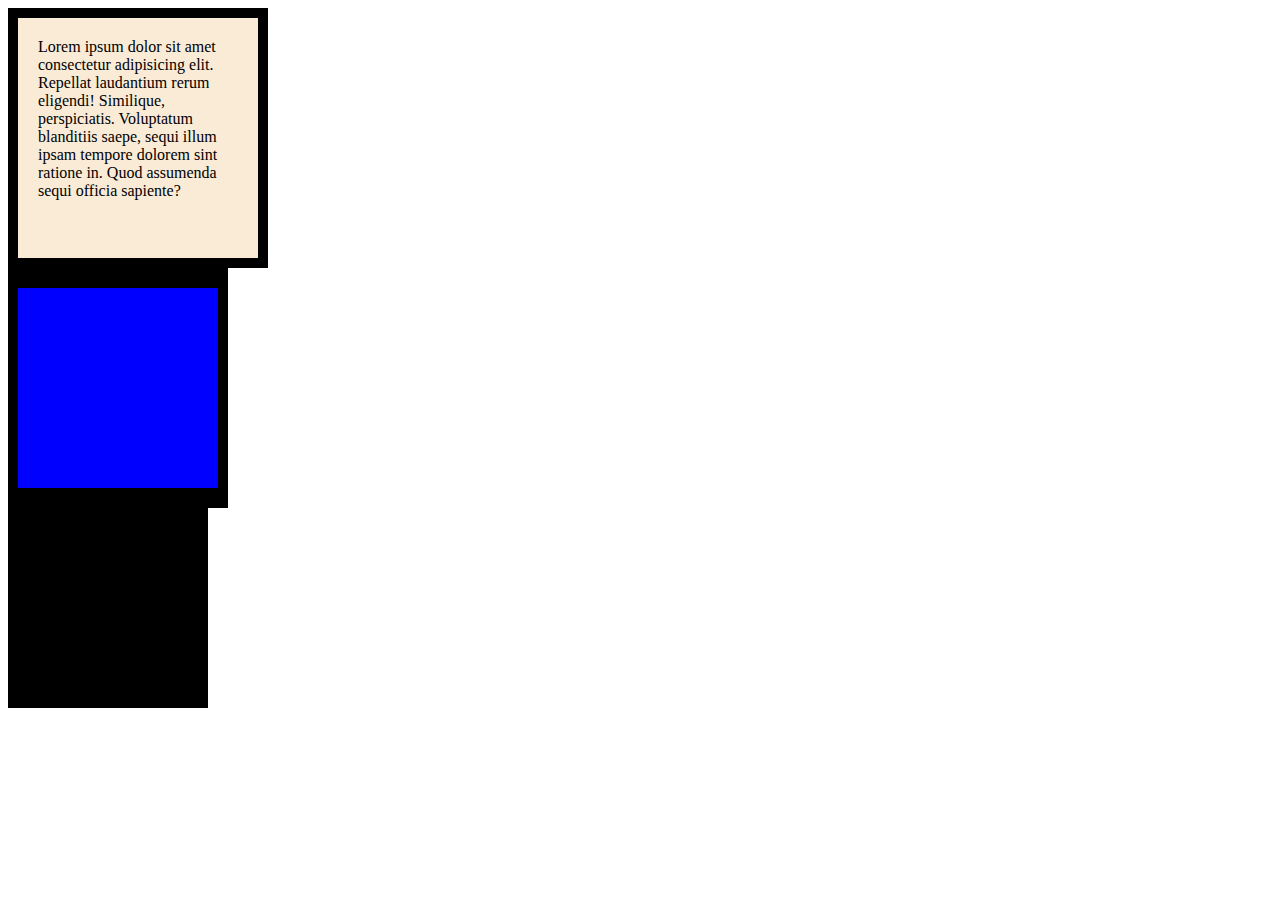
<file: index.html>
<!DOCTYPE html>
<html lang="en">
<head>
    <meta charset="UTF-8">
    <meta name="viewport" content="width=device-width, initial-scale=1.0">
    <title>Document</title>
    <link rel="stylesheet" href="style.css">
</head>
<body>
    <div class="box1">
        <p>Lorem ipsum dolor sit amet consectetur adipisicing elit. Repellat laudantium rerum eligendi! Similique, perspiciatis. Voluptatum blanditiis saepe, sequi illum ipsam tempore dolorem sint ratione in. Quod assumenda sequi officia sapiente?</p>
       
    </div>
    <div class="box2"> </div>
    <div class="box3"> </div>

</body>
</html>
</file>
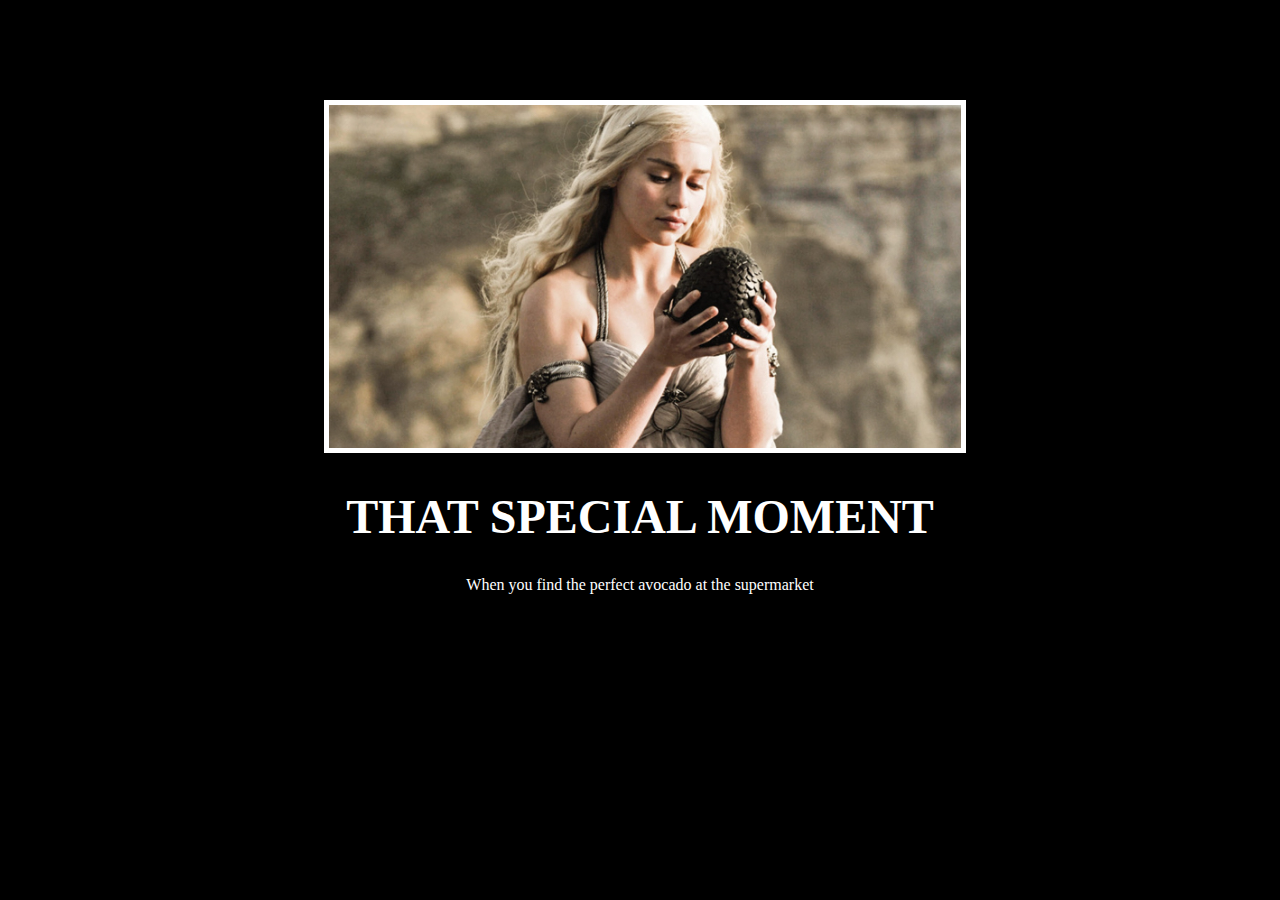
<file: poster.html>
<!DOCTYPE html>
<html lang="en">
<head>
    <meta charset="UTF-8">
    <meta name="viewport" content="width=device-width, initial-scale=1.0">
    <title>Motivational Poster</title>
    <link rel="stylesheet" href="poster.css">
    <link rel="preconnect" href="https://fonts.google.com/specimen/Libre+Baskerville">
    <!-- <link rel="stylesheet" href="poster.css"> -->
    
</head>
<body>

    <div class="poster">

        <img class="pic" src="./daenerys.jpeg" />
        <h1>THAT SPECIAL MOMENT</h1>
        <p>When you find the perfect avocado at the supermarket</p>

    </div>

    
</body>
</html>
</file>
<file: style.css>
div{
    height: 200px;
    width:200px;

}
p{
    margin:0;
}

.box1{
    background-color: antiquewhite;
    border: solid 10px black;
    padding: 20px;
    margin: ;
}
.box2{
    background-color: blue;
    height: 200px;
    width: 200px;
    border:solid black;
    border-width: 20px 10px;


}

.box3{
    background-color: black;
    

}
</file>
<file: poster.css>
/* body {
    background-color: black;
  }
  h1 {
    text-transform: uppercase;
    font-size: 3rem;
  }
  
  .poster {
    width: 50%;
    margin-left: 25%;
    margin-top: 100px;
    color: white;
    font-family: "Libre Baskerville", serif;
    text-align: center;
  }
  
  .motivation-img {
    border: 5px solid white;
    width: 100%;
  } */

  body {
    background-color: black;
  }
h1{
    font-size: 3rem;
}
  .poster{
    width:50%;
    margin-left: 25%;
    color: white;
    font-family: "Libre Baskerville", serif;
    text-align: center;
    margin-top:100px;
    }

    .pic{
        border: 5px solid white;
        width: 100%;
    }
</file>
